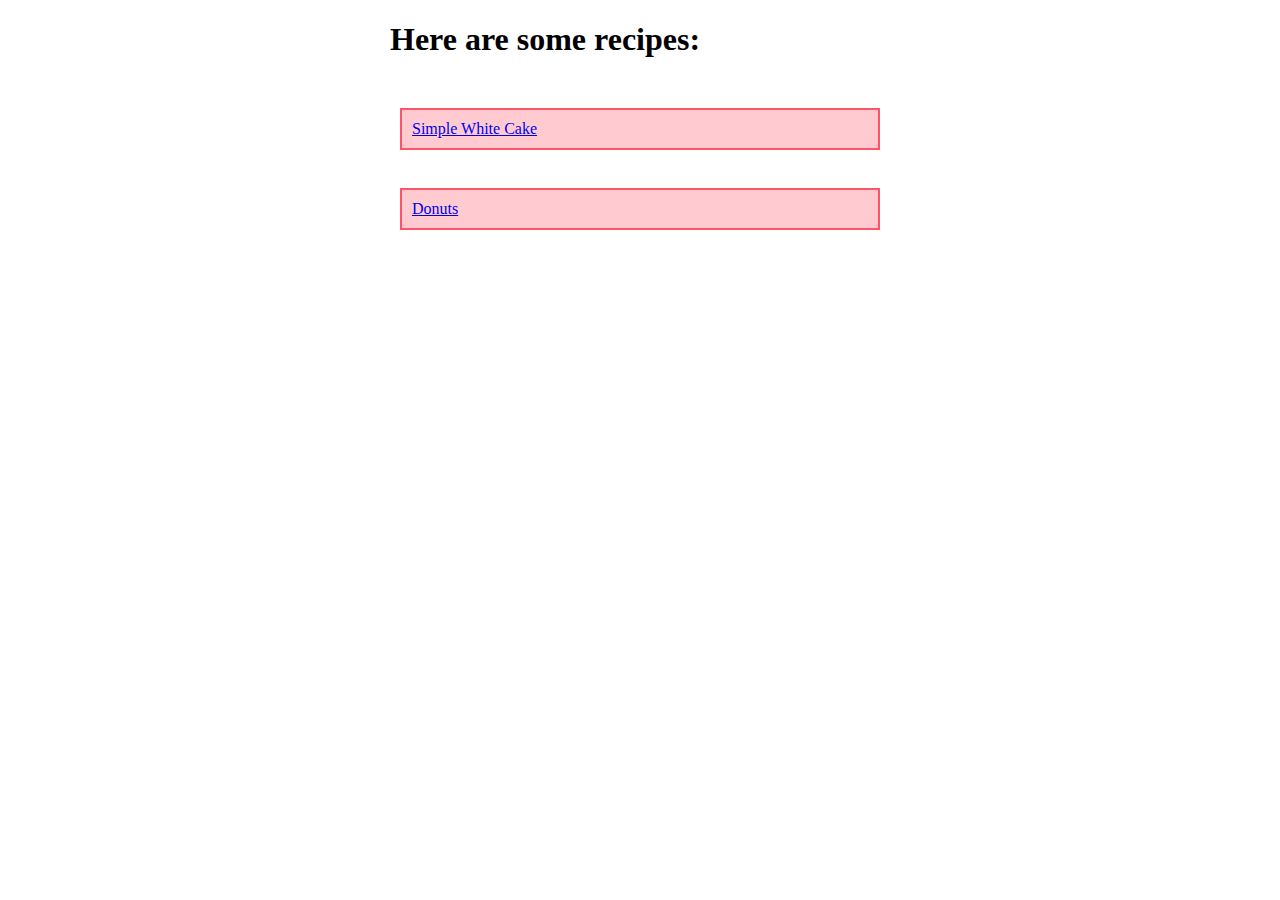
<file: index.html>
<!DOCTYPE html>
<html lang="en">
<head>
    <meta charset="UTF-8">
    <meta name="viewport" content="width=device-width, initial-scale=1.0">
    <link rel="stylesheet" href="styles.css">
    <title>Recipe Homepage</title>
</head>
<body>
    <h1>Here are some recipes:</h1>
    
    <br>

    <p><a href="./recipe-pages/white-cake.html" target="_self" rel="noopener noreferrer">Simple White Cake</a></p>
    
    <br>
    
    <p><a href="./recipe-pages/donut.html" target="_self" rel="noopener noreferrer">Donuts</a></p>
</body>
</html>
</file>
<file: styles.css>
body {
  width: 500px;
  margin: 0 auto;
}

p {
  background: rgb(255 84 104 / 30%);
  border: 2px solid rgb(255 84 104);
  padding: 10px;
  margin: 10px;
}

span {
  background: white;
  border: 1px solid black;
}
</file>
